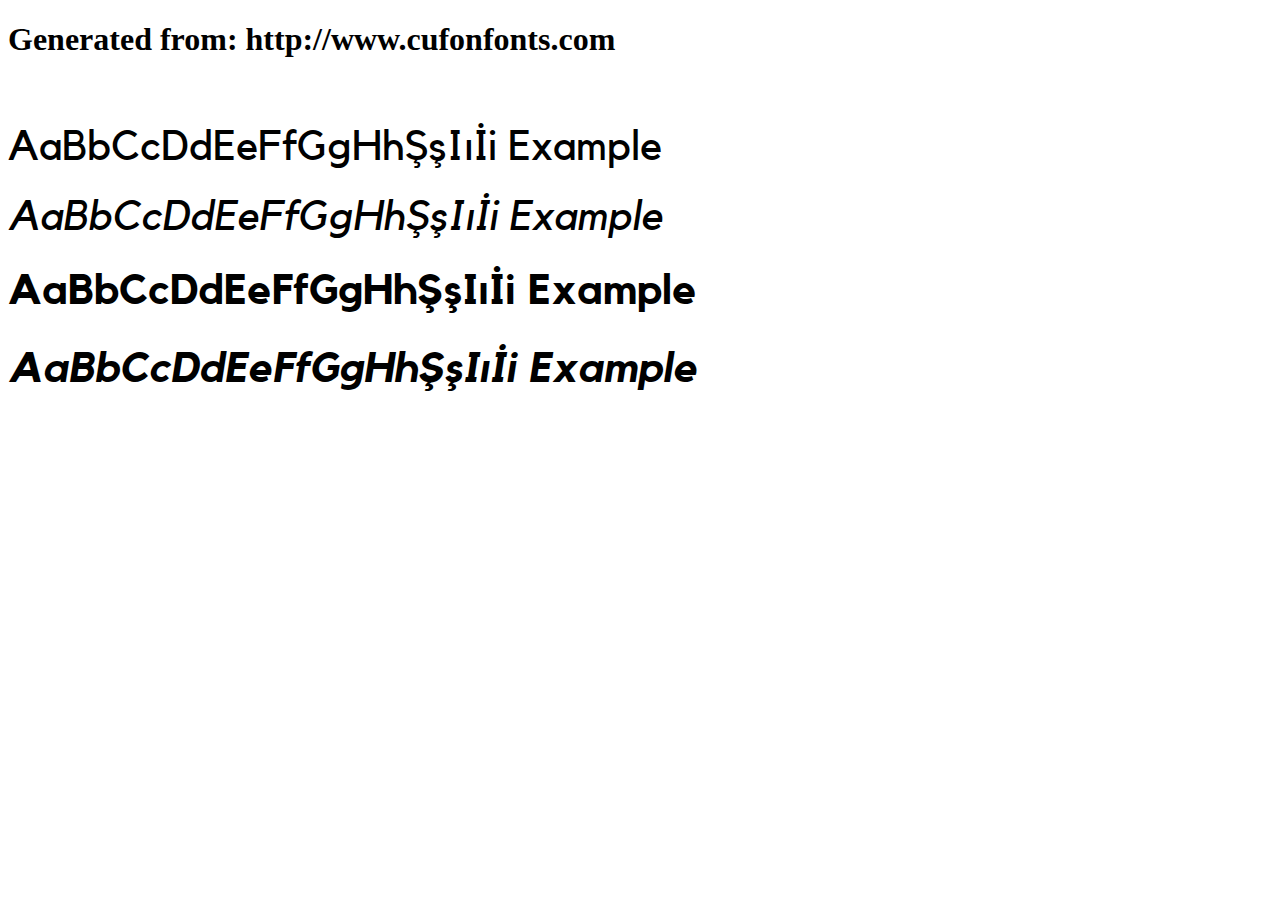
<file: Fonts/kollektif-cufonfonts-webfont/example.html>
<!DOCTYPE html>
<html xmlns="http://www.w3.org/1999/xhtml">
<head>
    <meta http-equiv="Content-Type" content="text/html; charset=utf-8"/>
    <link rel="stylesheet" type="text/css"
          href="style.css"/>
</head>

<body>

<h1>Generated from: http://www.cufonfonts.com</h1><br/>
<h1 style="font-family:'Kollektif Regular';font-weight:normal;font-size:42px">AaBbCcDdEeFfGgHhŞşIıİi Example</h1>
<h1 style="font-family:'Kollektif Italic';font-weight:normal;font-size:42px">AaBbCcDdEeFfGgHhŞşIıİi Example</h1>
<h1 style="font-family:'Kollektif Bold';font-weight:normal;font-size:42px">AaBbCcDdEeFfGgHhŞşIıİi Example</h1>
<h1 style="font-family:'Kollektif Bold Italic';font-weight:normal;font-size:42px">AaBbCcDdEeFfGgHhŞşIıİi Example</h1>


</body>
</html>
</file>
<file: Fonts/kollektif-cufonfonts-webfont/style.css>
/* #### Generated By: http://www.cufonfonts.com #### */

    @font-face {
    font-family: 'Kollektif Regular';
    font-style: normal;
    font-weight: normal;
    src: local('Kollektif Regular'), url('Kollektif.woff') format('woff');
    }
    

    @font-face {
    font-family: 'Kollektif Italic';
    font-style: normal;
    font-weight: normal;
    src: local('Kollektif Italic'), url('Kollektif-Italic.woff') format('woff');
    }
    

    @font-face {
    font-family: 'Kollektif Bold';
    font-style: normal;
    font-weight: normal;
    src: local('Kollektif Bold'), url('Kollektif-Bold.woff') format('woff');
    }
    

    @font-face {
    font-family: 'Kollektif Bold Italic';
    font-style: normal;
    font-weight: normal;
    src: local('Kollektif Bold Italic'), url('Kollektif-BoldItalic.woff') format('woff');
    }
</file>
